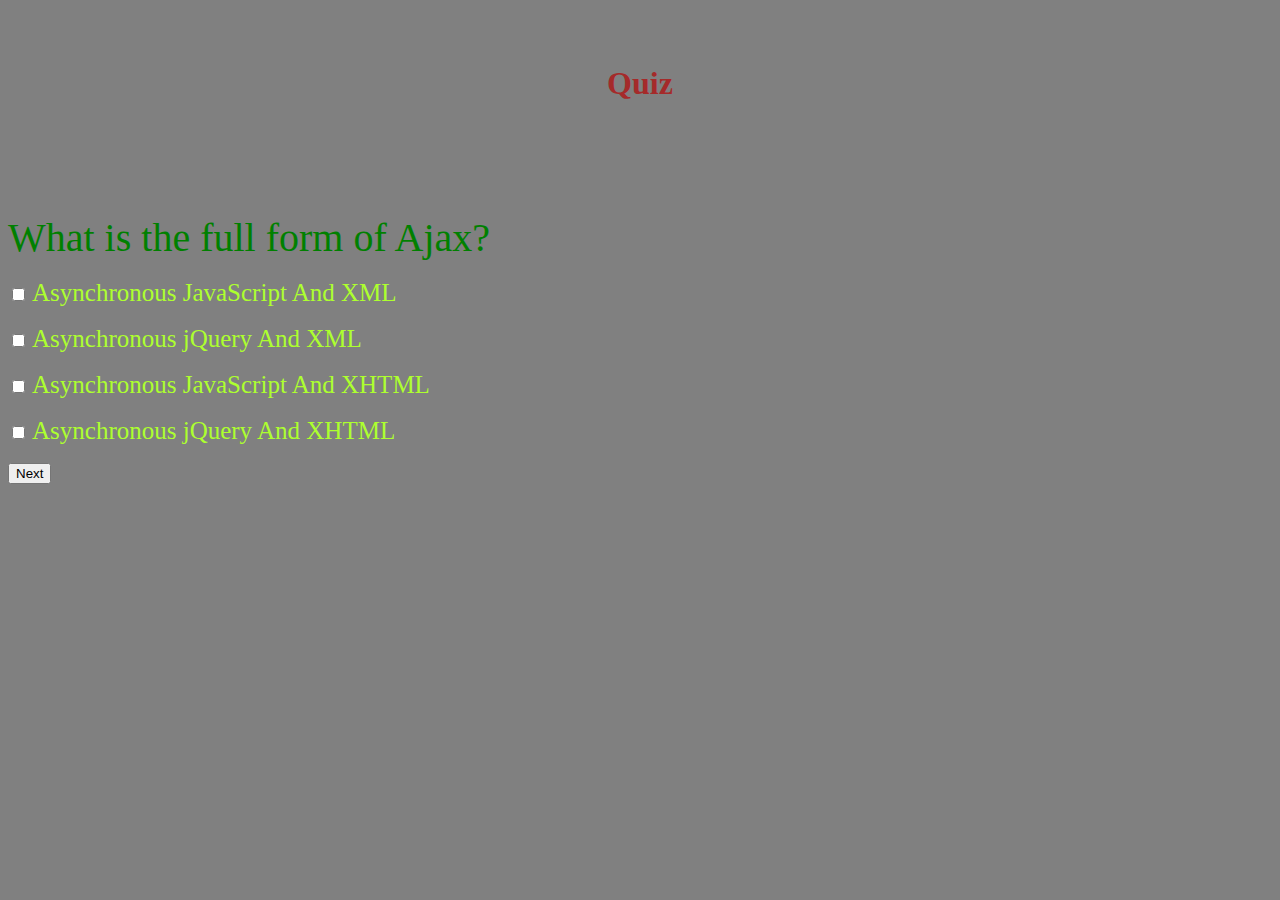
<file: index.html>
<html>
    <head>
        <title>quiz</title>
        <style>
            body{
                background-color: gray ;
                padding: left;
   
                 }
            #question{
                color: green;
                font-size: 40px;
                font-family: bold;
            }
            label{
                font-size:25px;
                color:greenyellow;

            }
            h1{
                color: brown;
            }
            
        </style>
    </head>

   
    <meta charset="utf-8">
    <meta name="viewport" content="width=device-width, initial-scale=1">
    <body><br><br><h1 align="center">Quiz</h1>
        <p id="count"></p>
        
        <br><br><br><br><br>
        <div id="question"></div><br>
            
            <input  type="checkbox" id="a5" >
            <label  for="a5" id="1"></label><br><br>
            <input type="checkbox" id="a6" >
            <label  for="a6" id="2"></label><br><br>
            <input type="checkbox" id="a7" >
            <label for="a7" id="3"></label><br><br>
            <input type="checkbox" id="a8">
            <label  for="a8" id="4"></label><br><br>
            <button type="button"  id="sub1" onclick="checkAnswer()">Next</button>
        
            
        </div>
        
        <script src="index.js"></script>
    </body>
    </html>
</file>
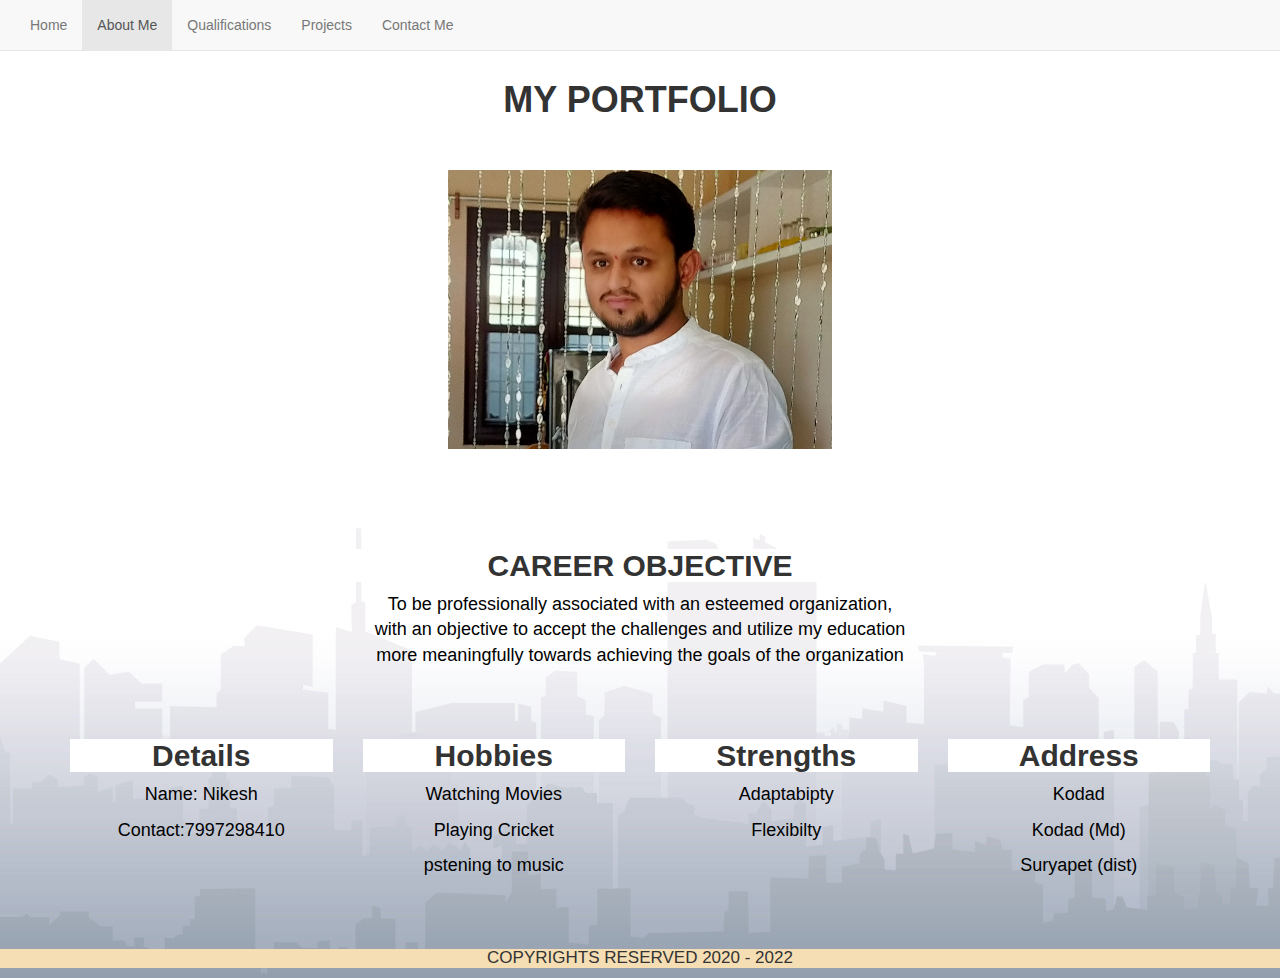
<file: about.html>
<!DOCTYPE html>
<!--Code by Divinector (www.divinectorweb.com)-->
<html lang="en">
<head>
    

   
    <title>My portfolio</title>
    <meta charset="utf-8">
        <meta name="viewport" content="width=device-width, initial-scale=1">
        <link rel="stylesheet" href="https://maxcdn.bootstrapcdn.com/bootstrap/3.4.1/css/bootstrap.min.css">
        <script src="https://ajax.googleapis.com/ajax/libs/jquery/3.5.1/jquery.min.js"></script>
        <script src="https://maxcdn.bootstrapcdn.com/bootstrap/3.4.1/js/bootstrap.min.js"></script>
    <style>
        p{
            list-style-type: none;
            font-size: large;
            color:black;
        }
        body{
            background-image: url("8.jpg");
        }
        h2{
            background-color: white;
        }
    </style>
   
</head>
<body>
    <center>

        <nav class="navbar navbar-default navbar-fixed-top">
            <div class="container-fluid">
              <div class="navbar-header">
                <button type="button" class="navbar-toggle" data-toggle="collapse" data-target="#myNavbar">
                  <span class="icon-bar"></span>
                  <span class="icon-bar"></span>
                  <span class="icon-bar"></span>
                  <span class="icon-bar"></span>                         
                </button>
                
              </div>
              <div class="collapse navbar-collapse" id="myNavbar">
                <ul class="nav navbar-nav">
                    <li><a href="home.html">Home</a></li>
                  <li class="active"><a href="#">About Me</a></li>
                  <li><a href="qualification.html">Qualifications</a></li>
                  <li> <a href="project.html">Projects</a></li>
                    <li><a href="contact.html">Contact Me</a></li>
                </ul>
              </div>
            </div>
          </nav>
            <br><br><br> 
            <h1><b>MY PORTFOLIO</b></h1><br><br>
        
              

            <img src="nik.jpg" style="max-width:30%;height:auto;"></img>
            <br><br><br><br><br>
            <div class="container">  
                <div class="row">
                    
      <h2><b> CAREER OBJECTIVE </b></h2>
      
      <p> To be professionally associated with an esteemed organization,<br> with an objective to accept 
      the challenges and utilize my education<br> more meaningfully towards achieving the goals of 
      the organization </p>
      
      <br><br>
       </div>
     
        
          
      <div class="row">
        
        <div class="col-sm-3 ">
            <h2><b>Details</b></h2> 
                  <p>Name: Nikesh </p>
                  <p>Contact:7997298410</p>
                </div>
  
          <div class="col-sm-3"> 
            <h2 ><b>Hobbies </b> </h2>

      <p> Watching Movies</p>
      <p> Playing Cricket</p>
      <p> pstening to music</p>
</div>

          <div class="col-sm-3">
            <h2><b> Strengths </b></h2>

      <p>Adaptabipty</p>
      <p>Flexibilty </p>
      
          </div>
          <div class="col-sm-3" > 
            <h2><b> Address</b> </h2>

      
      <p >Kodad </p>
      <p>Kodad (Md) </p>
      <p>Suryapet (dist) </p>
      
</div>
          </div>

    </div>
</center>
    </body><br><br>
      

<footer>
    <h1 style="font-size: 17px;text-align: center; background-color:wheat;"> COPYRIGHTS RESERVED 2020 - 2022 </h1>
</footer>
</html>
</file>
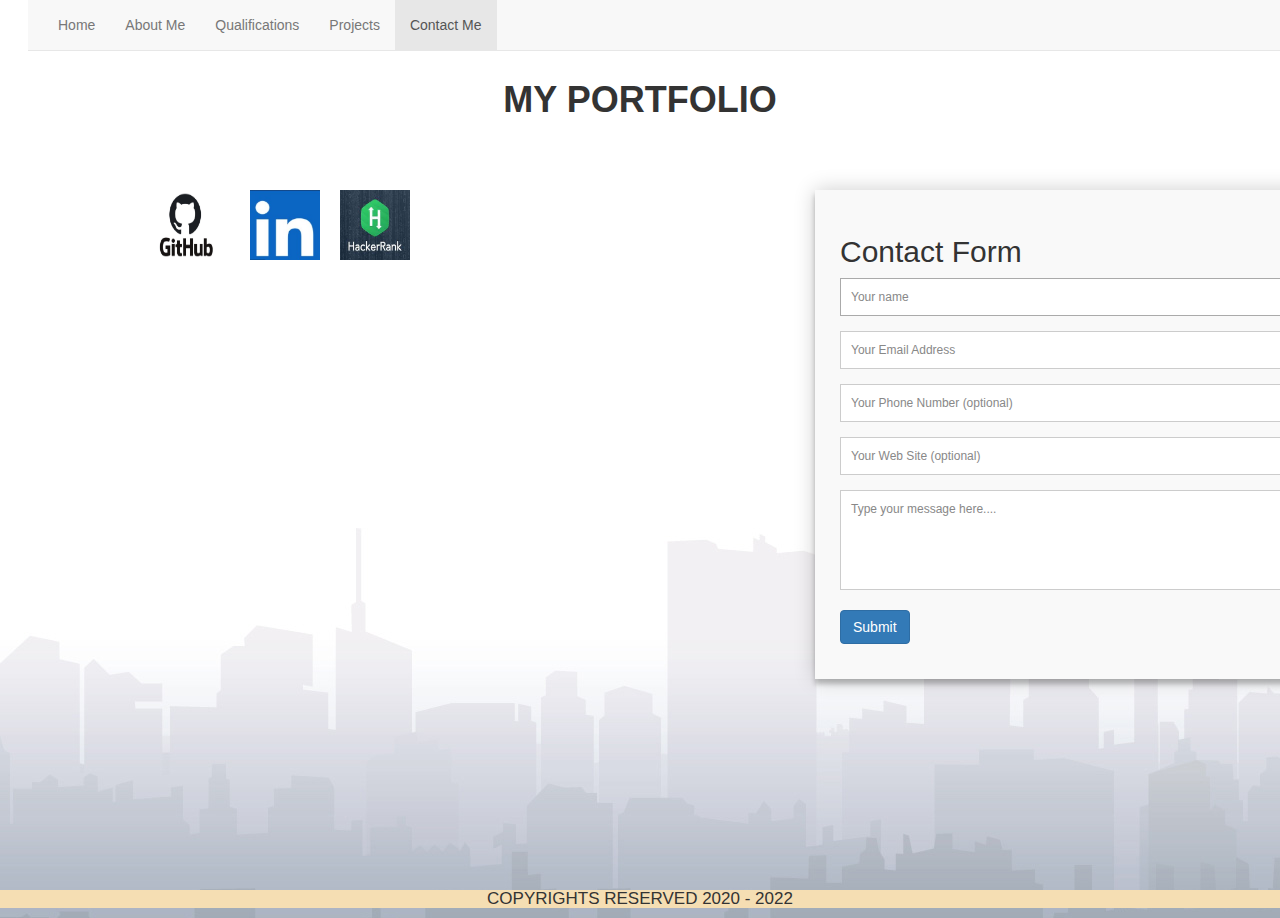
<file: contact.html>
<!DOCTYPE html>
<!--Code by Divinector (www.divinectorweb.com)-->
<html lang="en">
<head>
   
    <title>My portfolio</title>
    <meta charset="UTF-8">
    <meta name="viewport" content="width=device-width, initial-scale=1">
    <link rel="stylesheet" href="https://maxcdn.bootstrapcdn.com/bootstrap/3.4.1/css/bootstrap.min.css">
    <script src="https://ajax.googleapis.com/ajax/libs/jquery/3.5.1/jquery.min.js"></script>
    <script src="https://maxcdn.bootstrapcdn.com/bootstrap/3.4.1/js/bootstrap.min.js"></script>
    <link rel="stylesheet" href="page2.css">
    
       
</head>

    
        
    <body>
      <nav class="navbar navbar-default navbar-fixed-top">
        <div class="container-fluid">
          <div class="navbar-header">
            <button type="button" class="navbar-toggle" data-toggle="collapse" data-target="#myNavbar">
              <span class="icon-bar"></span>
              <span class="icon-bar"></span>
              <span class="icon-bar"></span>
              <span class="icon-bar"></span>                         
            </button>
            
          </div>
          <div class="collapse navbar-collapse" id="myNavbar">
            <ul class="nav navbar-nav">
              <li><a href="home.html">Home</a></li>
              <li><a href="about.html">About Me</a></li>
              
              <li><a href="qualification.html">Qualifications</a></li>
              <li> <a href="project.html">Projects</a></li>
                <li class="active"><a href="#">Contact Me</a></li>
                
            </ul>
          </div>
        </div>
      </nav><br><br><br> 
        
        <h1 align="center"><b>MY PORTFOLIO</b></h1><br><br><br>
        
        <div class="container">  
            <form id="contact">
              <h3>Contact Form</h3>
              <fieldset>
                <input placeholder="Your name" type="text" tabindex="1" required autofocus>
              </fieldset>
              <fieldset>
                <input placeholder="Your Email Address" type="email" tabindex="2" required>
              </fieldset>
              <fieldset>
                <input placeholder="Your Phone Number (optional)" type="tel" tabindex="3" required>
              </fieldset>
              <fieldset>
                <input placeholder="Your Web Site (optional)" type="url" tabindex="4" required>
              </fieldset>
              <fieldset>
                <textarea placeholder="Type your message here...." tabindex="5" required></textarea>
              </fieldset>
              <fieldset>
               
                <button type="button" class="btn btn-primary" data-toggle="modal" data-target="#myModal">
                  Submit
                </button>
              
                <!-- The Modal -->
                <div class="modal" id="myModal">
                  <div class="modal-dialog">
                    <div class="modal-content">
                    
                      <!-- Modal Header -->
                      <div class="modal-header">
                        <h4 class="modal-title">Submission</h4>
                        <button type="button" class="close" data-dismiss="modal">&times;</button>
                      </div>
                      
                      <!-- Modal body -->
                      <div class="modal-body">
                       Succesfully submitted...
                      </div>
                      
                      <!-- Modal footer -->
                      <div class="modal-footer">
                        <button type="button" class="btn btn-danger" data-dismiss="modal">Close</button>
                      </div>
                      
                    </div>
                  </div>
                </div>
                
              </div>
              </fieldset>
            </form>
          </div>
        
      
       
    

    <a style="position: absolute; left: 150px;" class="contact"href="https://github.com/Nikeshvarma12" target="_blank"><img src="github.jpg" width="70" height="70"></a> 
    <a style="position: absolute; left: 250px;" class="contact"href="https://www.linkedin.com/in/nikesh-varma-11a9a11b8/" target="_blank"><img src="linkedin.jpg" width="70" height="70"></a>
    <a style="position: absolute; left: 340px;"class="contact"href="https://www.hackerrank.com/nikeshnikki18" target="_blank"><img src="hackerrank.jfif" width="70" height="70"></a><br><br><br>

</body>
<br><br><br><br><br><br><br><br><br><br><br><br><br><br><br><br><br><br><br><br><br>
<br><br><br><br><br><br><br><br><br><br>
<footer>
  <h1 style="font-size: 17px;text-align: center; background-color:wheat;"> COPYRIGHTS RESERVED 2020 - 2022 </h1></footer>
</html>
</file>
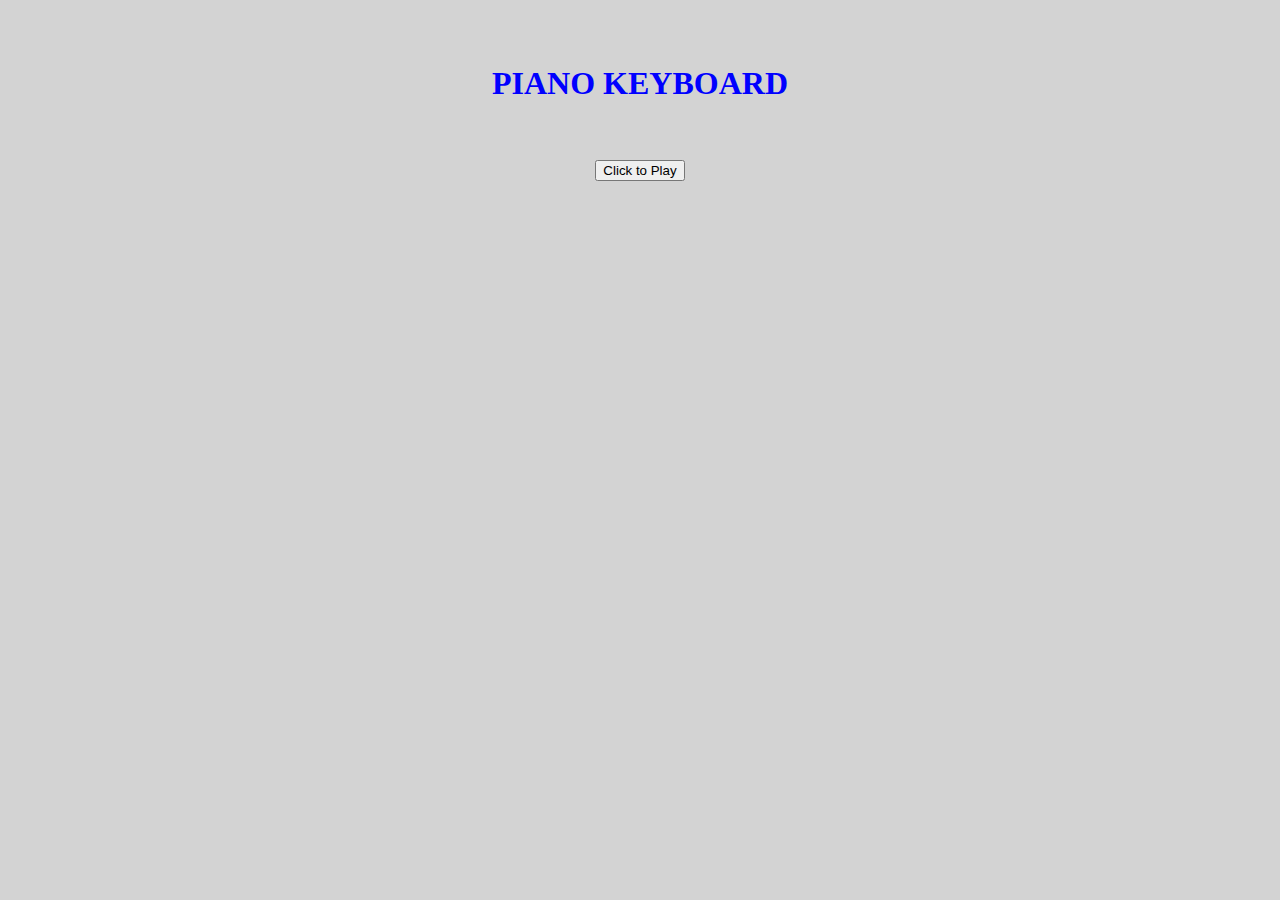
<file: piano.html>
<!DOCTYPE html>
<html lang="en">

<head> 
	<meta charset="UTF-8">

    
	<meta name="viewport" content="width=device-width, initial-scale=1.0">
    <link rel="stylesheet" href="piano.css">
    <title>Piano</title>
    <script type="text/javascript" src="piano.js" defer></script>
</head> 

<body> 
    <center>
    <br><br>
    <h1> <b>PIANO KEYBOARD</b></h1>
    <br><br>
    <button id="btn" onclick="display()">Click to Play</button>

	<div id="p" class="piano1" style="display: none; padding-left: 20px;"> 
		<div class="key white" data-note="a"></div> 
		<div class="key black" data-note="b"></div> 
		<div class="key white" data-note="c"></div> 
		<div class="key black" data-note="d"></div> 
		<div class="key white" data-note="e"></div>

		<div class="key white" data-note="f"></div> 
		<div class="key black" data-note="g"></div> 
		<div class="key white" data-note="h"></div> 
		<div class="key black" data-note="i"></div> 
		<div class="key white" data-note="j"></div> 
		<div class="key black" data-note="k"></div> 
		<div class="key white" data-note="l"></div> 

        <div class="key white" data-note="m"></div> 
		<div class="key black" data-note="n"></div> 
		<div class="key white" data-note="o"></div> 
		<div class="key black" data-note="p"></div> 
		<div class="key white" data-note="q"></div>

        <div class="key white" data-note="r"></div> 
		<div class="key black" data-note="s"></div> 
		<div class="key white" data-note="t"></div> 
	
	</div>
    <audio src="C4.mp3" id="a"></audio>
    <audio src="Cs4.mp3" id="b"></audio>
    <audio src="D4.mp3" id="c"></audio>
    <audio src="Ds4.mp3" id="d"></audio>
    <audio src="E4.mp3" id="e"></audio>
    <audio src="F4.mp3" id="f"></audio>
    <audio src="Fs4.mp3" id="g"></audio>
    <audio src="G4.mp3" id="h"></audio>
    <audio src="Gs4.mp3" id="i"></audio>
    <audio src="A4.mp3" id="j"></audio>
    <audio src="As4.mp3" id="k"></audio>
    <audio src="B4.mp3" id="l"></audio>

    <audio src="C4.mp3" id="m"></audio>
    <audio src="Cs4.mp3" id="n"></audio>
    <audio src="D4.mp3" id="o"></audio>
    <audio src="D4.mp3" id="p"></audio>
    <audio src="E4.mp3" id="q"></audio>
    <audio src="F4.mp3" id="r"></audio>
    <audio src="Fs4.mp3" id="s"></audio>
    <audio src="G4.mp3" id="t"></audio>
   

    
</center>
</body> 
</html>
</file>
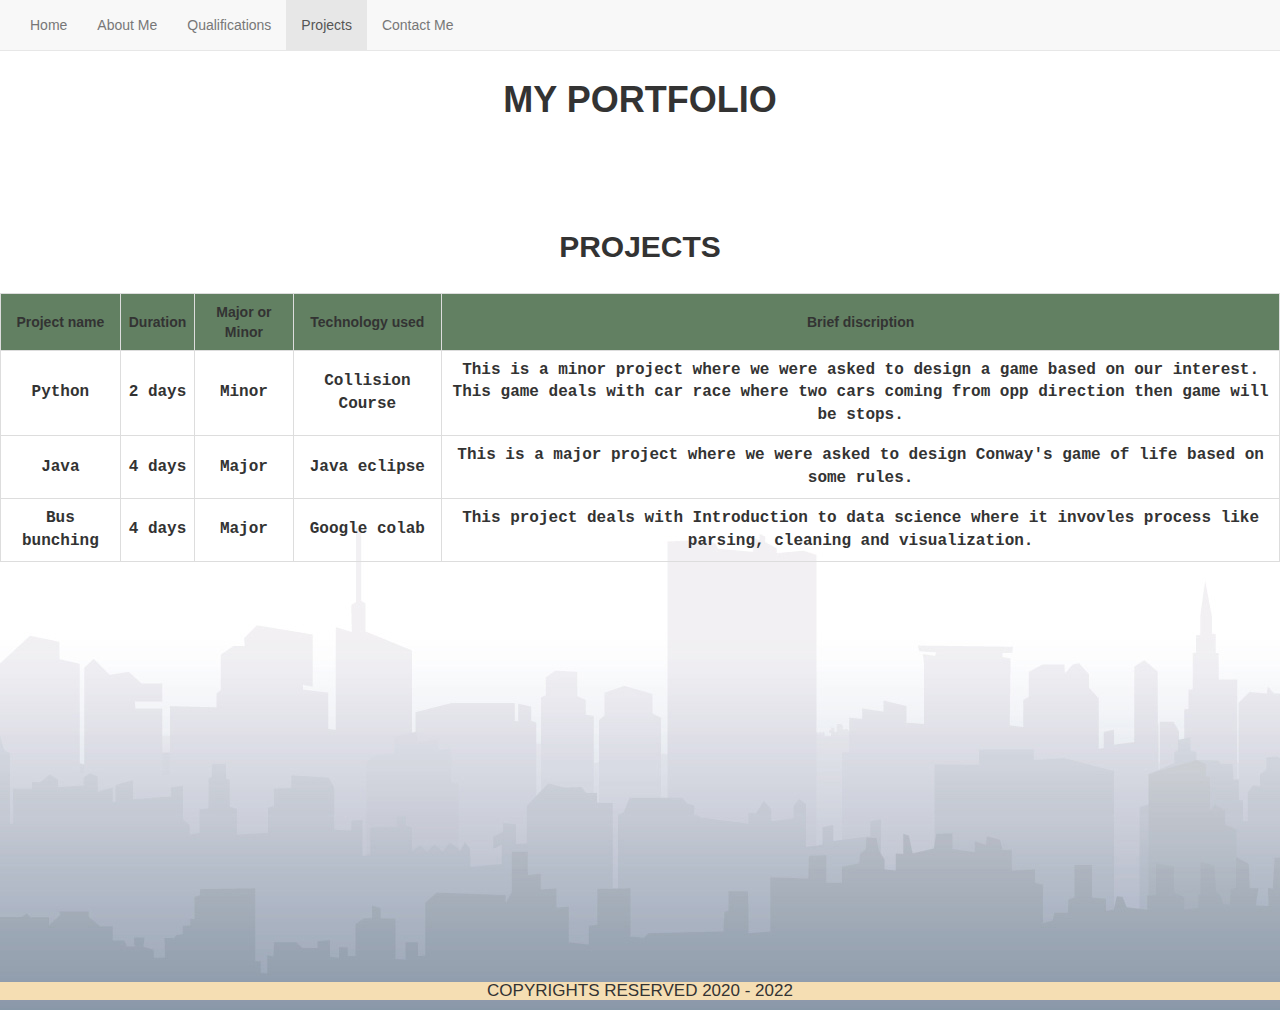
<file: project.html>
<!DOCTYPE html>
<!--Code by Divinector (www.divinectorweb.com)-->
<html lang="en">
<head>
    
    <title>My portfolio</title>
    <meta charset="utf-8">
        <meta name="viewport" content="width=device-width, initial-scale=1">
        <link rel="stylesheet" href="https://maxcdn.bootstrapcdn.com/bootstrap/3.4.1/css/bootstrap.min.css">
        <script src="https://ajax.googleapis.com/ajax/libs/jquery/3.5.1/jquery.min.js"></script>
        <script src="https://maxcdn.bootstrapcdn.com/bootstrap/3.4.1/js/bootstrap.min.js"></script>
        <style>
             body{
            background-image: url("8.jpg");
        }
table
{
  font-family: "Trebuchet MS", Arial, Helvetica, sans-serif;
  border-collapse: collapse;
  width: 100%;
}
th 
{
    text-align: center;
    border: 1px solid #ddd;
    padding: 8px;
    background-color:rgb(98, 128, 98);
}
td 
{
    text-align: center;
    font-family: monospace;
    font-weight: bold;
    font-size: large;
    border: 1px solid #ddd;
    padding: 8px;
}

        </style>
        
      
</head>

       <body>
        <nav class="navbar navbar-default navbar-fixed-top">
            <div class="container-fluid">
              <div class="navbar-header">
                <button type="button" class="navbar-toggle" data-toggle="collapse" data-target="#myNavbar">
                  <span class="icon-bar"></span>
                  <span class="icon-bar"></span>
                  <span class="icon-bar"></span>
                  <span class="icon-bar"></span>                         
                </button>
                
              </div>
              <div class="collapse navbar-collapse" id="myNavbar">
                <ul class="nav navbar-nav">
                    <li><a href="home.html">Home</a></li>
                  <li><a href="about.html">About Me</a></li>
                  <li><a href="qualification.html">Qualifications</a></li>
                  <li class="active"> <a href="#">Projects</a></li>
                    <li><a href="contact.html">Contact Me</a></li>
                    
                </ul>
              </div>
            </div>
          </nav><br><br<br><br><br> 
          <h1 align="center"><b>MY PORTFOLIO</b></h1><br><br><br><br>

          <h2 align="center"><b>PROJECTS</b></h2><br>
        <table style="width:100%" text-align=center>
            <tr>
              <th> Project name</th>
              <th> Duration</th>
              <th> Major or Minor</th>
              <th> Technology used</th>
              <th> Brief discription</th>
            </tr>
            <tr>
              <td> Python</td>
              <td> 2 days</td>
              <td> Minor</td>
              <td>Collision Course</td>
              <td> This is a minor project where we were asked to design a game based on our interest. <br>This game deals with car race where two cars coming from opp direction then game will be stops.</td>
      
            </tr>
            <tr>
              <td> Java</td>
              <td> 4 days</td>
              <td> Major</td>
              <td> Java eclipse</td>
              <td> This is a major project where we were asked to design Conway's game of life based on some rules.</td>
      
            </tr>
            <tr>
                <td> Bus bunching</td>
                <td> 4 days</td>
                <td> Major</td>
                <td> Google colab</td>
                <td> This project deals with Introduction to data science where it invovles process like parsing, cleaning and visualization.</td>
      
            </tr>
        </table> </body>
    
   
    
    </html><br><br><br><br><br><br><br><br><br><br><br><br><br><br><br><br><br><br><br><br>
    <footer>
        <h1 style="font-size: 17px;text-align: center; background-color:wheat;"> COPYRIGHTS RESERVED 2020 - 2022 </h1>
        </footer>
</file>
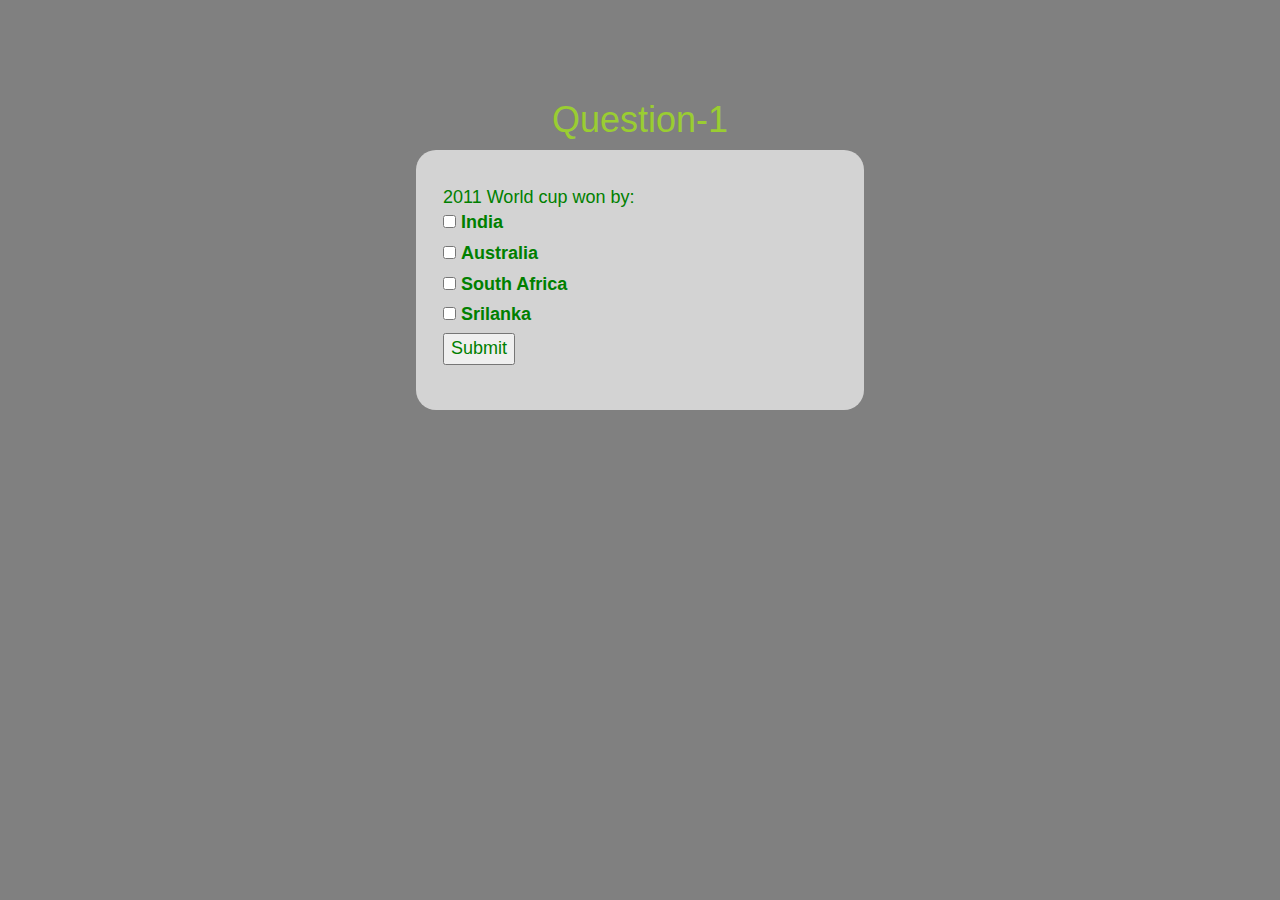
<file: qsn1.html>
<html>
    <head>
        <title>
            QUIZ
        </title>
        <meta charset="utf-8">
        <meta name="viewport" content="width=device-width, initial-scale=1">
        <link rel="stylesheet" href="https://maxcdn.bootstrapcdn.com/bootstrap/3.4.1/css/bootstrap.min.css">
        <script src="https://ajax.googleapis.com/ajax/libs/jquery/3.5.1/jquery.min.js"></script>
        <script src="https://maxcdn.bootstrapcdn.com/bootstrap/3.4.1/js/bootstrap.min.js"></script>
        <script src="question.js"></script>
        <style>
            body{
                margin-top:  100px;
                text-align: center;
                font-size: large;
                background-color: gray;
            }
            .container{
             color: green;
             border-radius: 20px;
             padding: 35px 27px;
             text-align: left;
             width: 35%;
             background-color: lightgray;
}
            #next{
                display: none;
            }
            h1{
                color: yellowgreen;
            }
        </style>
    </head>
    <body>
        
        <h1>Question-1</h1>
        <div class="container">
            <div id="11"> 2011 World cup won by:</div>
            <input type="checkbox" id="1" onclick="selectOnlyThis(this.id)">
            <label for="1">India</label><br>
            <input type="checkbox" id="2" onclick="selectOnlyThis(this.id)">
            <label for="2">Australia</label><br>
            <input type="checkbox" id="3" onclick="selectOnlyThis(this.id)">
            <label for="3">South Africa</label><br>
            <input type="checkbox" id="4" onclick="selectOnlyThis(this.id)">
            <label for="4">Srilanka</label><br>
            <button type="button"  id="sub1" onclick="verify()">Submit</button>
            <p id="output"></p>
            <button type="button"  id="next" onclick="location.href='qsn2.html'">Next</button>
        </div>
    </body>
</html>
</file>
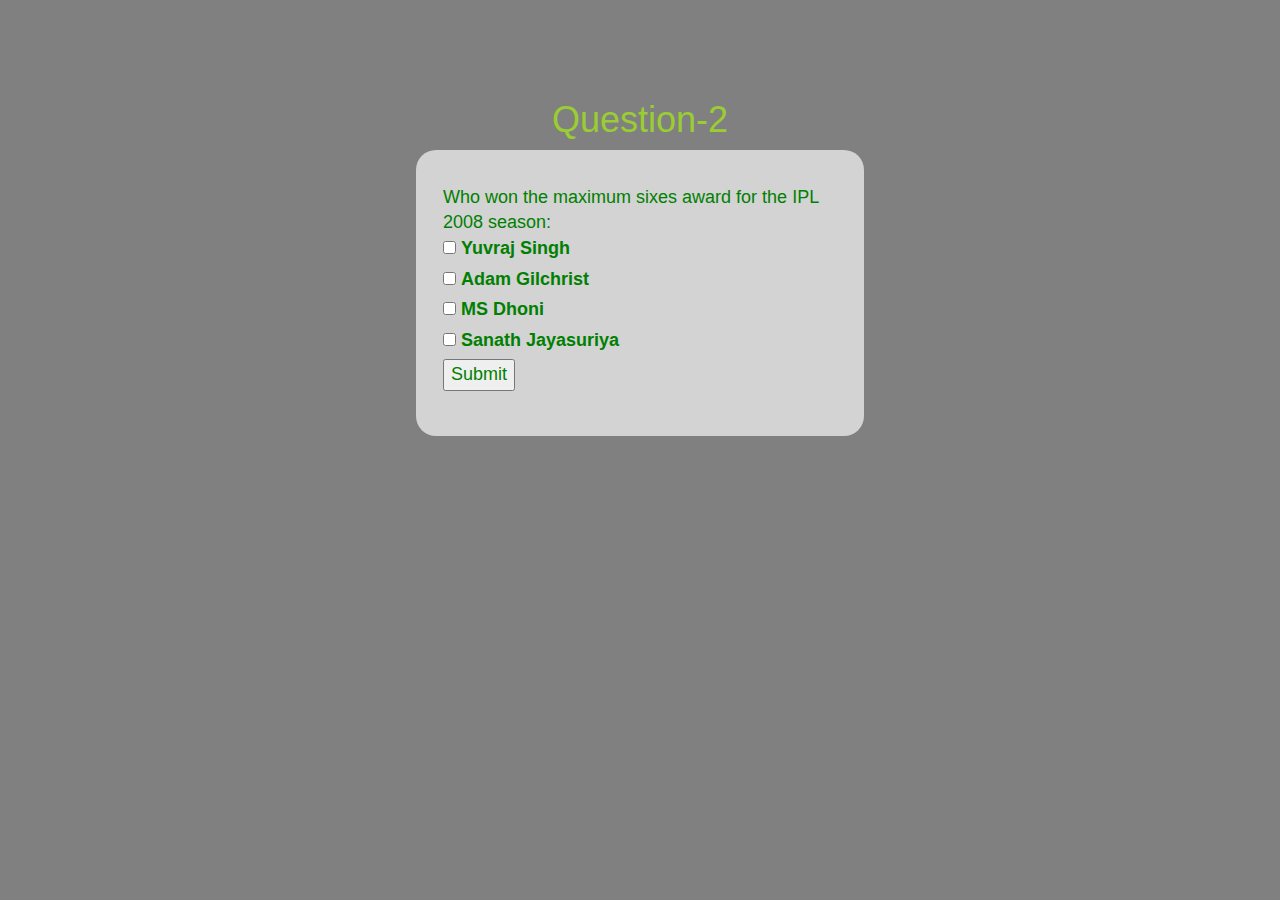
<file: qsn2.html>
<html>
    <head>
        <title>
            QUIZ
        </title>
        <meta charset="utf-8">
        <meta name="viewport" content="width=device-width, initial-scale=1">
        <link rel="stylesheet" href="https://maxcdn.bootstrapcdn.com/bootstrap/3.4.1/css/bootstrap.min.css">
        <script src="https://ajax.googleapis.com/ajax/libs/jquery/3.5.1/jquery.min.js"></script>
        <script src="https://maxcdn.bootstrapcdn.com/bootstrap/3.4.1/js/bootstrap.min.js"></script>
        <script src="question.js"></script>
        <style>
            body{
                margin-top:  100px;
                text-align: center;
                font-size: large;
                background-color: gray;
            }
            .container{
             color: green;
             border-radius: 20px;
             padding: 35px 27px;
             text-align: left;
             width: 35%;
             background-color: lightgray;
            }
            #next{
                display: none;
            }
            h1{
                color: yellowgreen;
            }
        </style>
    </head>
    <body>
        
        <h1>Question-2</h1>
        <div class="container">
            <div id="12">Who won the maximum sixes award for the IPL 2008 season:</div>
            <input type="checkbox" id="1" onclick="selectOnlyThis(this.id)">
            <label for="1">Yuvraj Singh</label><br>
            <input type="checkbox" id="2" onclick="selectOnlyThis(this.id)">
            <label for="2">Adam Gilchrist</label><br>
            <input type="checkbox" id="3" onclick="selectOnlyThis(this.id)">
            <label for="3">MS Dhoni</label><br>
            <input type="checkbox" id="4" onclick="selectOnlyThis(this.id)">
            <label for="4">Sanath Jayasuriya</label><br>
            <button type="button"  id="sub1" onclick="verify()">Submit</button>
            <p id="output"></p>
            <button type="button"  id="next" onclick="location.href='qsn3.html'">Next</button>
        </div>
    </body>
</html>
</file>
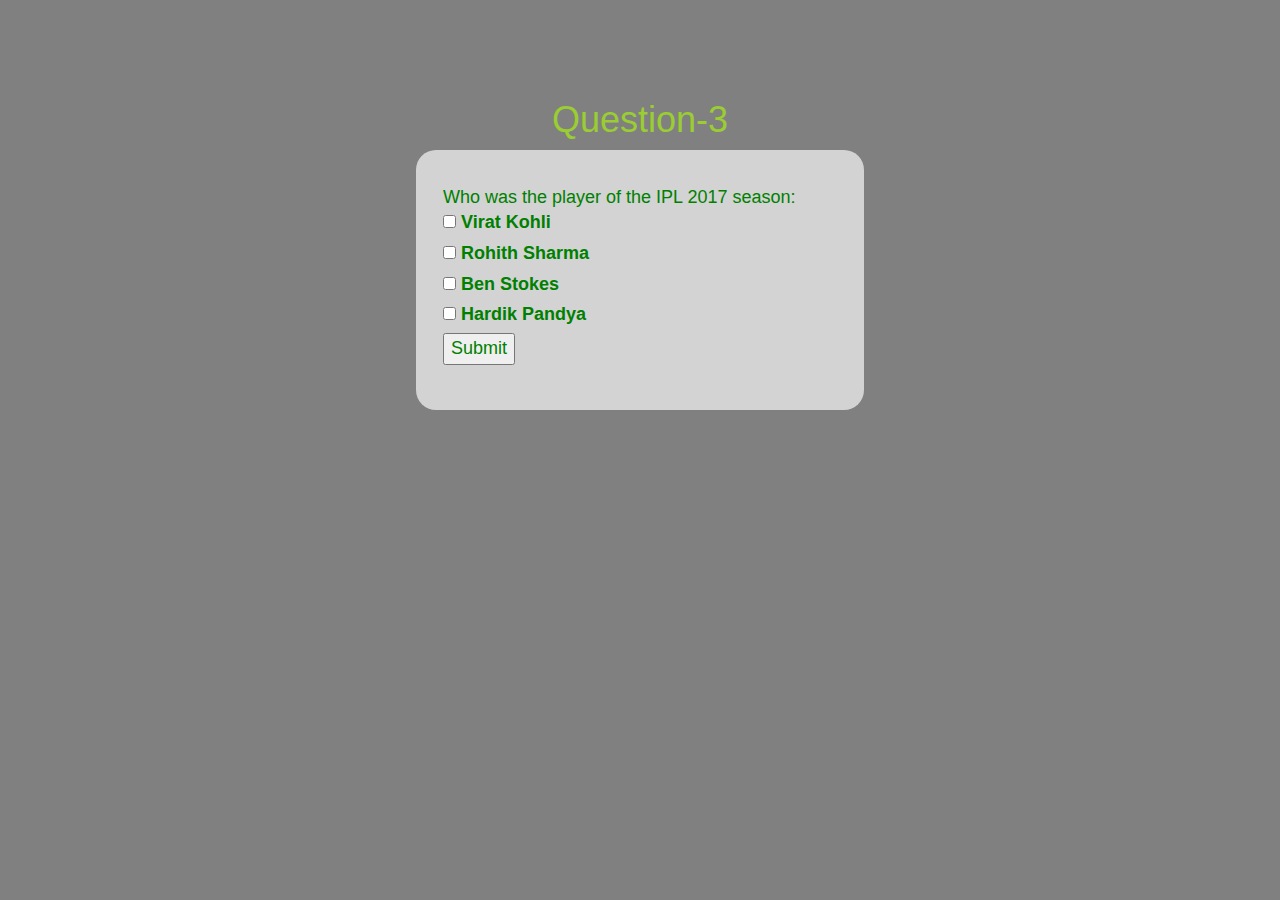
<file: qsn3.html>
<html>
    <head>
        <title>
            QUIZ
        </title>
        <meta charset="utf-8">
        <meta name="viewport" content="width=device-width, initial-scale=1">
        <link rel="stylesheet" href="https://maxcdn.bootstrapcdn.com/bootstrap/3.4.1/css/bootstrap.min.css">
        <script src="https://ajax.googleapis.com/ajax/libs/jquery/3.5.1/jquery.min.js"></script>
        <script src="https://maxcdn.bootstrapcdn.com/bootstrap/3.4.1/js/bootstrap.min.js"></script>
        <script src="question.js"></script>
        <style>
            body{
                margin-top:  100px;
                text-align: center;
                font-size: large;
                background-color: gray;
            }
            .container{
             color: green;
             border-radius: 20px;
             padding: 35px 27px;
             text-align: left;
             width: 35%;
             background-color: lightgray;
            }
            #next{
                display: none;
            }
            h1{
                color: yellowgreen;
            }
        </style>
    </head>
    <body>
        
        <h1>Question-3</h1>
        <div class="container">
            <div id="13">Who was the player of the IPL 2017 season:</div>
            <input type="checkbox" id="1" onclick="selectOnlyThis(this.id)">
            <label for="1">Virat Kohli</label><br>
            <input type="checkbox" id="2" onclick="selectOnlyThis(this.id)">
            <label for="2">Rohith Sharma</label><br>
            <input type="checkbox" id="3" onclick="selectOnlyThis(this.id)">
            <label for="3">Ben Stokes</label><br>
            <input type="checkbox" id="4" onclick="selectOnlyThis(this.id)">
            <label for="4">Hardik Pandya</label><br>
            <button type="button"  id="sub1" onclick="verify()">Submit</button>
            <p id="output"></p>
            <button type="button"  id="next" onclick="location.href='qsn4.html'">Next</button>
        </div>
    </body>
</html>
</file>
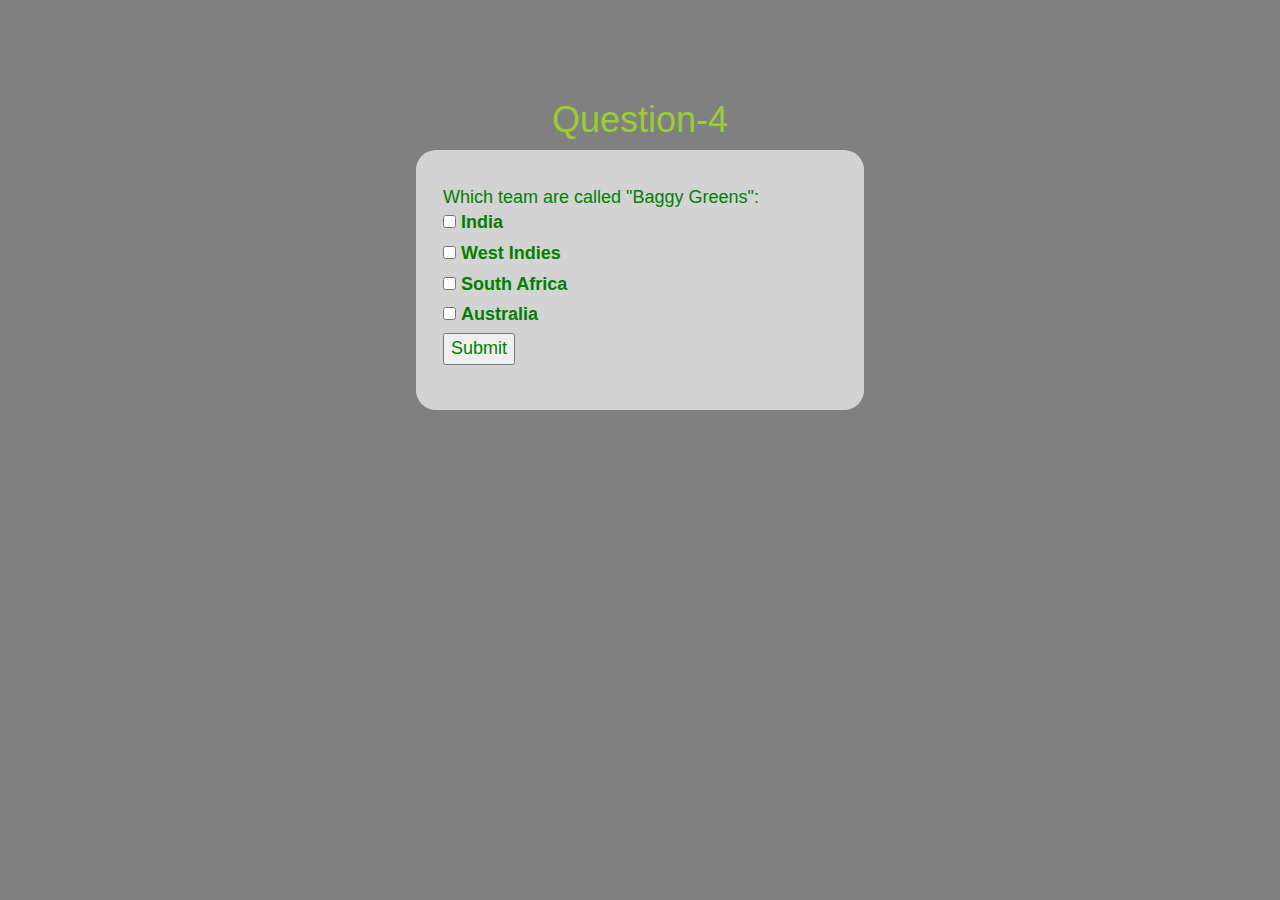
<file: qsn4.html>
<html>
    <head>
        <title>
            QUIZ
        </title>
        <meta charset="utf-8">
        <meta name="viewport" content="width=device-width, initial-scale=1">
        <link rel="stylesheet" href="https://maxcdn.bootstrapcdn.com/bootstrap/3.4.1/css/bootstrap.min.css">
        <script src="https://ajax.googleapis.com/ajax/libs/jquery/3.5.1/jquery.min.js"></script>
        <script src="https://maxcdn.bootstrapcdn.com/bootstrap/3.4.1/js/bootstrap.min.js"></script>
        <script src="question.js"></script>
        <style>
            body{
                margin-top:  100px;
                text-align: center;
                font-size: large;
                background-color: gray;
            }
            .container{
             color: green;
             border-radius: 20px;
             padding: 35px 27px;
             text-align: left;
             width: 35%;
             background-color: lightgray;
            }
            #next{
                display: none;
            }
            h1{
                color: yellowgreen;
            }
        </style>
    </head>
    <body>
        
        <h1>Question-4</h1>
        <div class="container">
            <div id="14">Which team are called "Baggy Greens":</div>
            <input type="checkbox" id="1" onclick="selectOnlyThis(this.id)">
            <label for="1">India</label><br>
            <input type="checkbox" id="2" onclick="selectOnlyThis(this.id)">
            <label for="2">West Indies</label><br>
            <input type="checkbox" id="3" onclick="selectOnlyThis(this.id)">
            <label for="3">South Africa</label><br>
            <input type="checkbox" id="4" onclick="selectOnlyThis(this.id)">
            <label for="4">Australia</label><br>
            <button type="button"  id="sub1" onclick="verify()">Submit</button>
            <p id="output"></p>
            <button type="button"  id="next" onclick="location.href='qsn5.html'">Next</button>
        </div>
    </body>
</html>
</file>
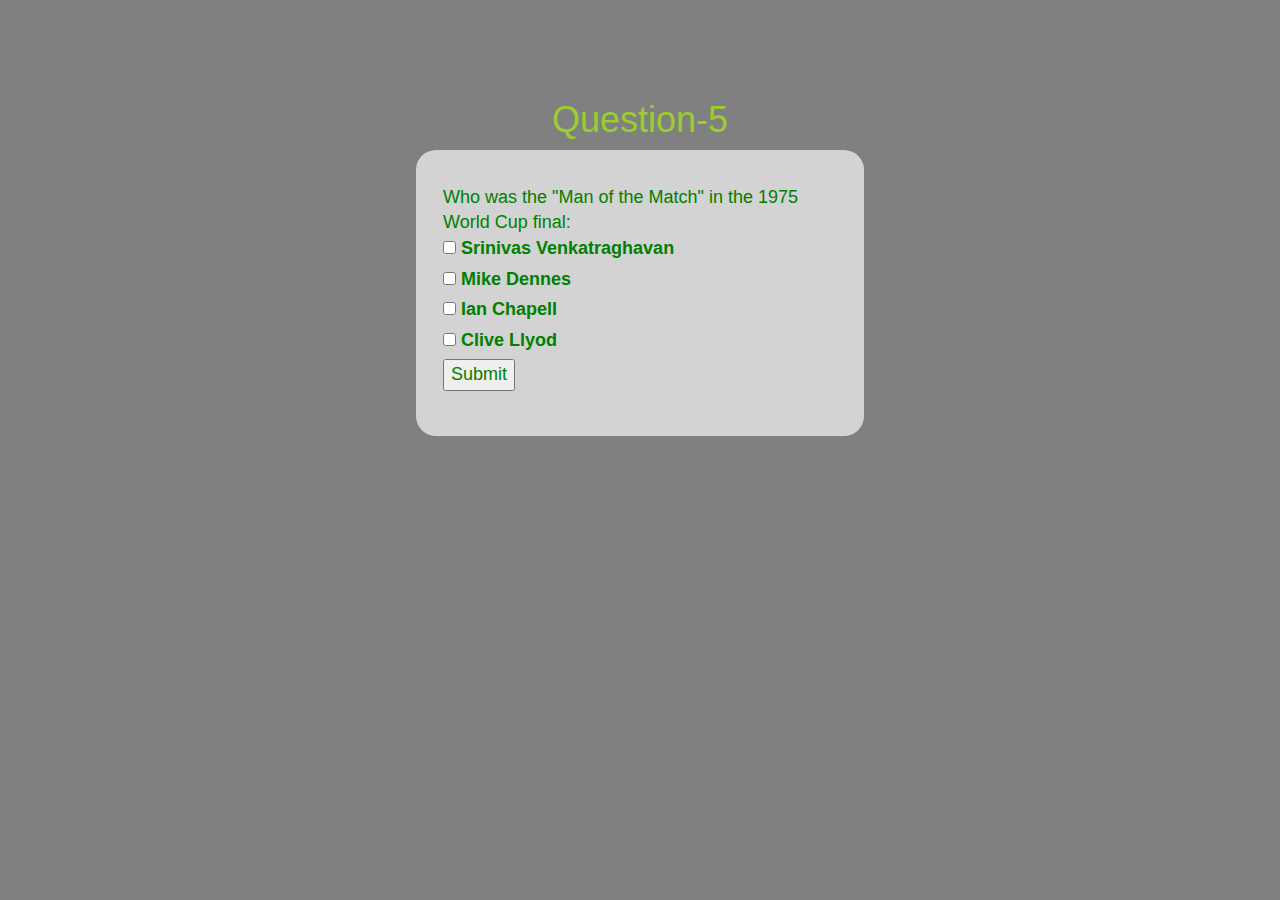
<file: qsn5.html>
<html>
    <head>
        <title>
            QUIZ
        </title>
        <meta charset="utf-8">
        <meta name="viewport" content="width=device-width, initial-scale=1">
        <link rel="stylesheet" href="https://maxcdn.bootstrapcdn.com/bootstrap/3.4.1/css/bootstrap.min.css">
        <script src="https://ajax.googleapis.com/ajax/libs/jquery/3.5.1/jquery.min.js"></script>
        <script src="https://maxcdn.bootstrapcdn.com/bootstrap/3.4.1/js/bootstrap.min.js"></script>
        <script src="question.js"></script>
        <style>
            body{
                margin-top:  100px;
                text-align: center;
                font-size: large;
                background-color: gray;
            }
            .container{
             color: green;
             border-radius: 20px;
             padding: 35px 27px;
             text-align: left;
             width: 35%;
             background-color: lightgray;
            }
            #next{
                display: none;
            }
            h1{
                color: yellowgreen;
            }
        </style>
    </head>
    <body>
        
        <h1>Question-5</h1>
        <div class="container">
            <div id="15">Who was the "Man of the Match" in the 1975 World Cup final:</div>
            <input type="checkbox" id="1" onclick="selectOnlyThis(this.id)">
            <label for="1">Srinivas Venkatraghavan</label><br>
            <input type="checkbox" id="2" onclick="selectOnlyThis(this.id)">
            <label for="2">Mike Dennes</label><br>
            <input type="checkbox" id="3" onclick="selectOnlyThis(this.id)">
            <label for="3">Ian Chapell</label><br>
            <input type="checkbox" id="4" onclick="selectOnlyThis(this.id)">
            <label for="4">Clive Llyod</label><br>
            <button type="button"  id="sub1" onclick="verify()">Submit</button>
            <p id="output"></p>
            <button type="button"  id="next" onclick="location.href='results.html'">Next</button>
        </div>
    </body>
</html>
</file>
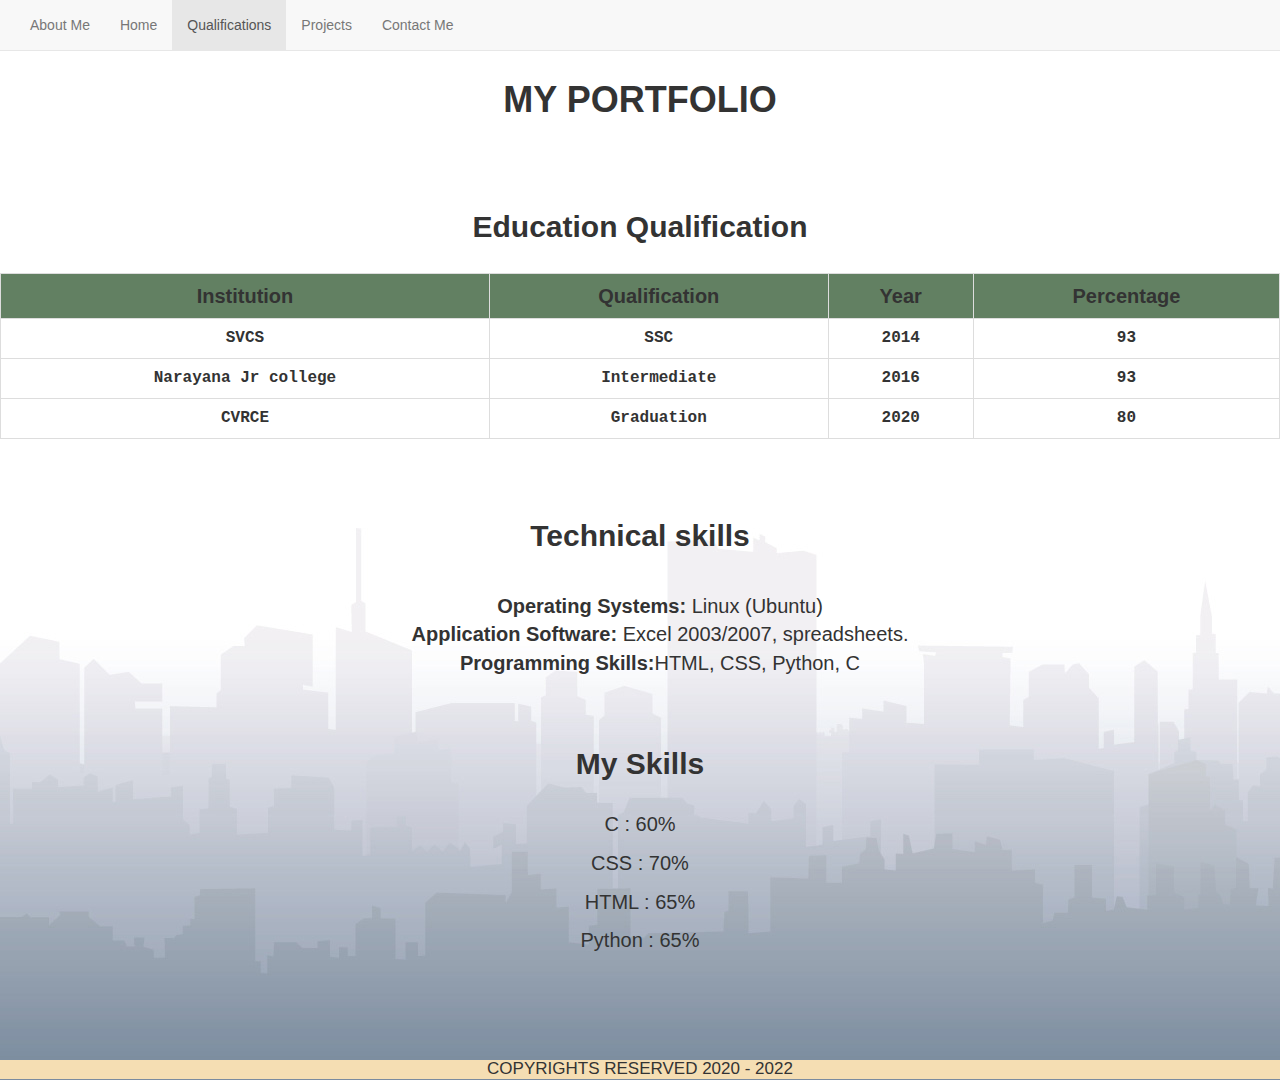
<file: qualification.html>
<!DOCTYPE html>
<!--Code by Divinector (www.divinectorweb.com)-->
<html lang="en">
<head>
  
    <title>My portfolio</title>
    <meta charset="utf-8">
        <meta name="viewport" content="width=device-width, initial-scale=1">
        <link rel="stylesheet" href="https://maxcdn.bootstrapcdn.com/bootstrap/3.4.1/css/bootstrap.min.css">
        <script src="https://ajax.googleapis.com/ajax/libs/jquery/3.5.1/jquery.min.js"></script>
        <script src="https://maxcdn.bootstrapcdn.com/bootstrap/3.4.1/js/bootstrap.min.js"></script> 
        <style>
            
          table
          {
            font-family: "Trebuchet MS", Arial, Helvetica, sans-serif;
            border-collapse: collapse;
            width: 100%;
          }
          th 
          {
              text-align: center;
              border: 1px solid #ddd;
              padding: 8px;
              background-color:rgb(98, 128, 98);
          }
          td 
          {
              text-align: center;
              font-family: monospace;
              font-weight: bold;
              font-size: large;
              border: 1px solid #ddd;
              padding: 8px;
          }
          li{
            list-style-type: none;
          }
          body{
            background-image: url("8.jpg");
        }
                  </style>
</head>

    
    <body>
      <nav class="navbar navbar-default navbar-fixed-top">
        <div class="container-fluid">
          <div class="navbar-header">
            <button type="button" class="navbar-toggle" data-toggle="collapse" data-target="#myNavbar">
              <span class="icon-bar"></span>
              <span class="icon-bar"></span>
              <span class="icon-bar"></span>
              <span class="icon-bar"></span>                         
            </button>
            
          </div>
          <div class="collapse navbar-collapse" id="myNavbar">
            <ul class="nav navbar-nav">
              <li><a href="about.html">About Me</a></li>
              <li><a href="home.html">Home</a></li>
              <li class="active"><a href="#">Qualifications</a></li>
              <li> <a href="project.html">Projects</a></li>
                <li><a href="contact.html">Contact Me</a></li>
                
            </ul>
          </div>
        </div>
      </nav><br><br><br> 
          <h1 align="center"><b>MY PORTFOLIO</b></h1><br><br><br>

    <h2 style="font-size:30px;text-align: center;"><b>Education Qualification</b></h2><br>
    <table>
    <tr style="font-size:20px;">
        <th>Institution</th>
        <th>Qualification</th>
        <th>Year</th>
        <th>Percentage</th>
    </tr>
    <tr><td>SVCS</td>
        <td>SSC</td>
        <td>2014</td>
        <td>93</td>
    </tr>
    <tr><td>Narayana Jr college</td>
        <td>Intermediate</td>
        <td>2016</td>
        <td>93</td>
    </tr>
    <tr><td>CVRCE</td>
        <td>Graduation</td>
        <td>2020</td>
        <td>80</td>
    </tr>
    </table><br><br><br>
    <h2 style="font-size:30px;text-align: center;"><b>Technical skills</b></h2><br>
    <p>
        <ul style="text-align: center;font-size:20px">
            <li>
            <b>Operating Systems:</b> Linux (Ubuntu)</li>
            <li>
            <b>Application Software:</b> Excel 2003/2007, spreadsheets.</li>
            <li>
            <b>Programming Skills:</b>HTML, CSS, Python,  C</li></ul>
        </p> <br><br>
        <h2 style="font-size:30px;text-align: center;"><b>My Skills</b></h2><br>
        <p style="text-align: center;font-size:20px">C : 
          60% 
        </div>
      </div>
      <p style="text-align: center;font-size:20px">CSS : 
        70%
      </div>
<p style="text-align: center;font-size:20px">HTML : 65% 
  </div>
</div>


</div>

<p style="text-align: center;font-size:20px">Python :
    65% 
  </div>
</div><br><br><br><br>
    </body>
    </html>
    <footer>
      <h1 style="font-size: 17px;text-align: center; background-color:wheat;"> COPYRIGHTS RESERVED 2020 - 2022 </h1>
      </footer>
</file>
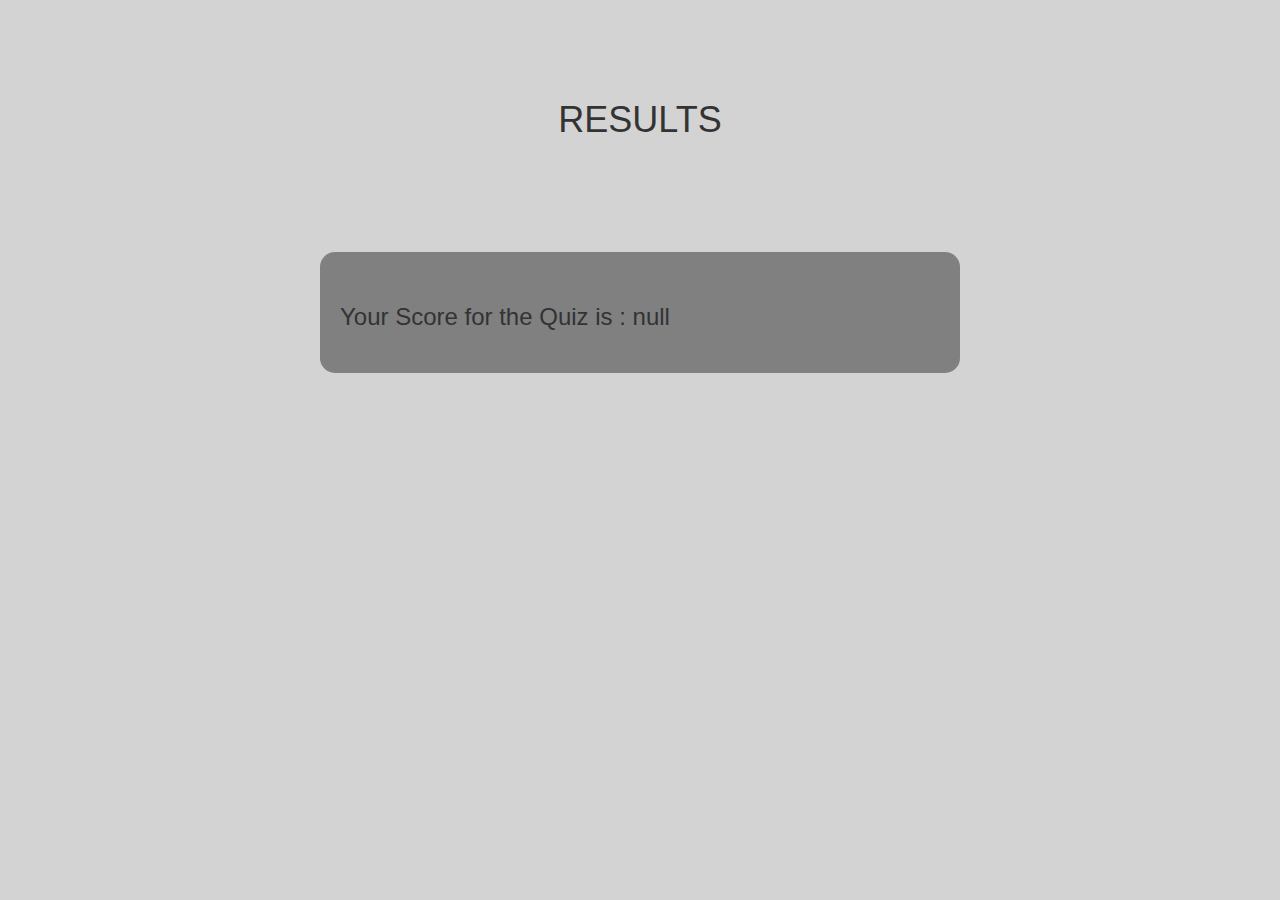
<file: results.html>
<html>
    <head>
        <title>
            Results
        </title>
        <meta charset="utf-8">
        <meta name="viewport" content="width=device-width, initial-scale=1">
        <link rel="stylesheet" href="https://maxcdn.bootstrapcdn.com/bootstrap/3.4.1/css/bootstrap.min.css">
        <script src="https://ajax.googleapis.com/ajax/libs/jquery/3.5.1/jquery.min.js"></script>
        <script src="https://maxcdn.bootstrapcdn.com/bootstrap/3.4.1/js/bootstrap.min.js"></script>
        <style>
            body{
                margin-top:  100px;
                text-align: center;
                font-size: large;
                background-color: lightgray;
            }
            .container{
                background-color: gray;
                border-radius: 15px;
                padding: 32px 20px;
                text-align: left;
                width: 50%
            }
        </style>
        
    </head>
    <body>
        <center>
            <h1>RESULTS</h1><br><br><br><br>
        
        <div class="container">
           
            <h3 id="results"> </h3>
        </div>
        <script>
            const na=localStorage.key(0);
            const course=localStorage.getItem(na);
            
            const key=localStorage.key(1);
            const score=localStorage.getItem(key);
            results.innerHTML=`Your Score for the Quiz is : ${score}`;
            localStorage.clear();
        </script>
        </center>
    </body>
</html>
</file>
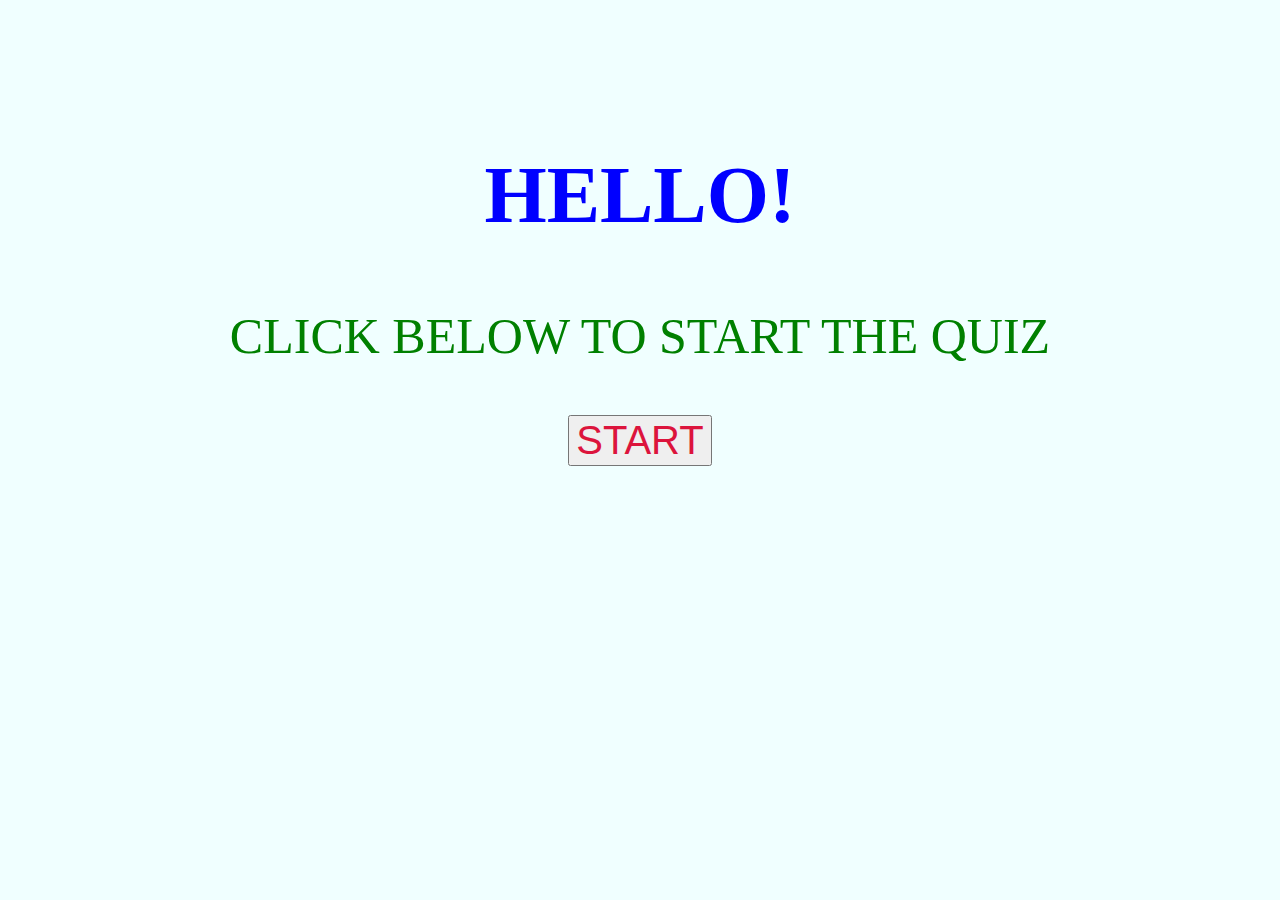
<file: samplequiz.html>
<html>
    <head>
        <title>Quiz</title>
        <style>
            body{
                margin-top: 150px;
                background-color: azure;
                
            }
            
            h2{
                color:blue;
                font-size: 80px;
            }
            p{
                color: green;
                font-size: 50px;
            }
            #butn{
                font-size: 40px;
                color: crimson;
            }
        </style>

    </head>
    <body>
        <center>
            <h2>HELLO!</h2>
           
            <p>CLICK BELOW TO START THE QUIZ</p>
            <button id="butn">START</button>
            <script>
                const nam=localStorage.key(0);
                const id=localStorage.getItem(nam);
                
                butn.onclick=function(){
                    location.assign("qsn1.html");
                }
            </script>

        </center>
    </body>
</html>
</file>
<file: page2.css>
body{
  background-image: url("8.jpg");
}
.container {
  max-width: 600px;
  width: 100%;
  height:100px;;
  margin: 0 auto;
  position: absolute;
  left:800px;
  top: 40px;
}

#contact input[type="text"],
#contact input[type="email"],
#contact input[type="tel"],
#contact input[type="url"],
#contact textarea,
#contact button[type="submit"] {
  font: 400 12px/16px "Roboto", Helvetica, Arial, sans-serif;
}

#contact {
  background: #F9F9F9;
  padding: 25px;
  margin: 150px 0;
  box-shadow: 0 0 20px 0 rgba(0, 0, 0, 0.2), 0 5px 5px 0 rgba(0, 0, 0, 0.24);
}

#contact h3 {
  display: block;
  font-size: 30px;
  font-weight: 300;
  margin-bottom: 10px;
}

#contact h4 {
  margin: 5px 0 15px;
  display: block;
  font-size: 13px;
  font-weight: 400;
}

fieldset {
  border: medium none !important;
  margin: 0 0 10px;
  min-width: 100%;
  padding: 0;
  width: 100%;
}

#contact input[type="text"],
#contact input[type="email"],
#contact input[type="tel"],
#contact input[type="url"],
#contact textarea {
  width: 90%;
  border: 1px solid #ccc;
  background: #FFF;
  margin: 0 0 5px;
  padding: 10px;
}

#contact input[type="text"]:hover,
#contact input[type="email"]:hover,
#contact input[type="tel"]:hover,
#contact input[type="url"]:hover,
#contact textarea:hover {
  -webkit-transition: border-color 0.3s ease-in-out;
  -moz-transition: border-color 0.3s ease-in-out;
  transition: border-color 0.3s ease-in-out;
  border: 1px solid #aaa;
}

#contact textarea {
  height: 100px;
  max-width: 100%;
  resize: none;
}

#contact button[type="submit"] {
  cursor: pointer;
  width: 100%;
  border: none;
  background: #4CAF50;
  color: #FFF;
  margin: 0 0 5px;
  padding: 10px;
  font-size: 15px;
}

#contact button[type="submit"]:hover {
  background: #43A047;
  -webkit-transition: background 0.3s ease-in-out;
  -moz-transition: background 0.3s ease-in-out;
  transition: background-color 0.3s ease-in-out;
}

#contact button[type="submit"]:active {
  box-shadow: inset 0 1px 3px rgba(0, 0, 0, 0.5);
}

.copyright {
  text-align: center;
}

#contact input:focus,
#contact textarea:focus {
  outline: 0;
  border: 1px solid #aaa;
}

::-webkit-input-placeholder {
  color: #888;
}

:-moz-placeholder {
  color: #888;
}

::-moz-placeholder {
  color: #888;
}

:-ms-input-placeholder {
  color: #888;
}
</file>
<file: piano.css>
* {
    
   
    box-sizing: border-box;
   
   
}
body {
  
    background: lightgrey;
  
}
.piano1 {
    height: 80vh;
    width: 50%;
    display: flex;
    justify-content:center;
}
.white {
    width: 10%;
    min-width: 30px;
    height: 50%;
    background-color: white;
    border: 2px solid #ccc;
   
    border-bottom-width: 10px;
  
           
}
.black {
    width: 6%;
    height: 25%;
    background-color: black;
    margin-left: -3%;
    margin-right: -3%;
    z-index: 2;
 
}

.white.active {
    background-color: #ccc;
}

.black.active {
    background-color: #333;
}
h1{
    color:blue;
    
}
</file>
